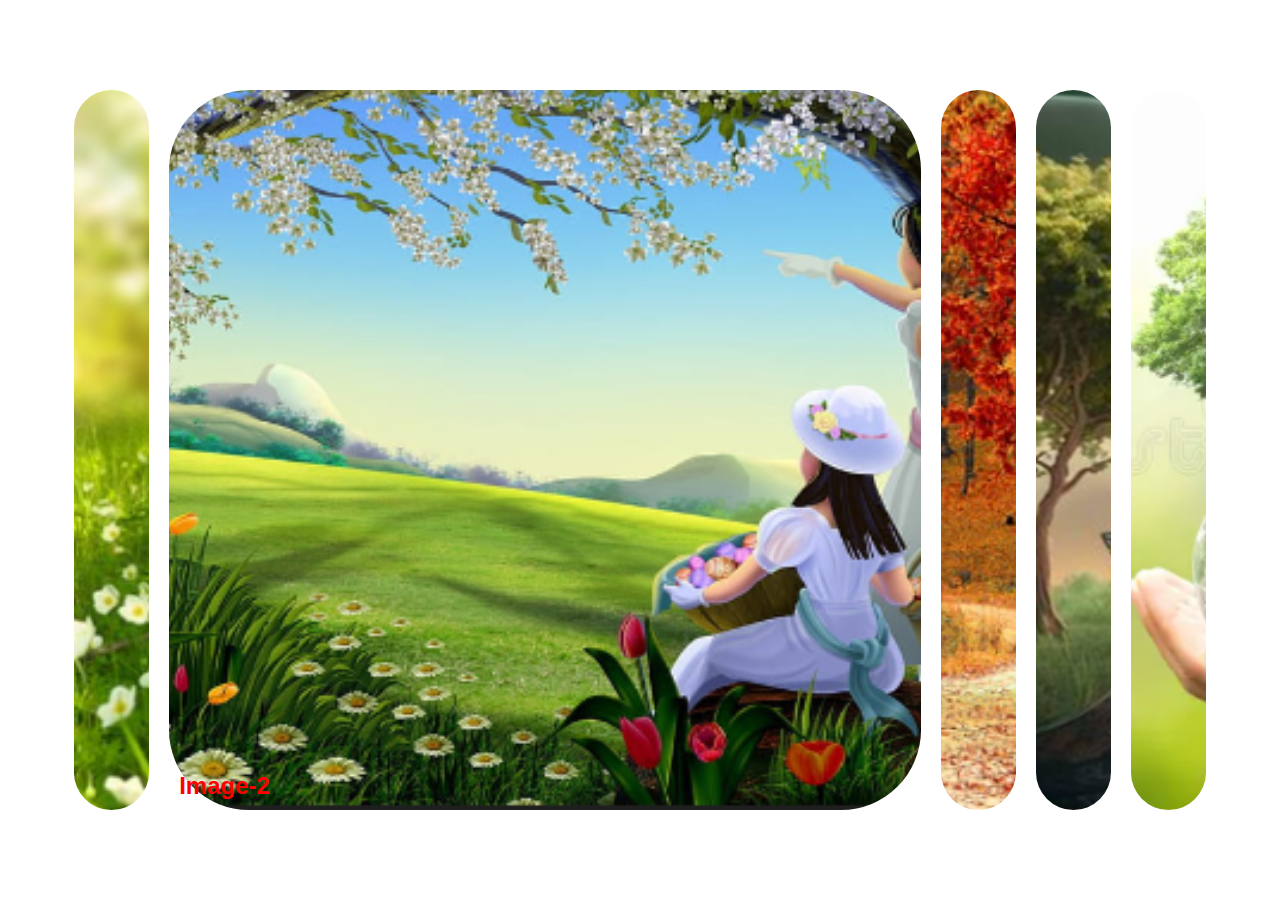
<file: expanding-cards/code/index.html>
<!DOCTYPE html>
<html lang="en">
<head>
    <link rel="stylesheet" href="./index.css">
    <meta charset="UTF-8">
    <meta name="viewport" content="width=device-width, initial-scale=1.0">
    <title>Expand Cards</title>
</head>
<body>
   <!-- <div>
    <div>
        <img src="../assets/image.PNG" alt="Image1">
        <h3>Image-1</h3>
    </div>
    <div>
        <img src="../assets/image1.PNG" alt="Image2">
        <h3>Image-2</h3>
    </div>
    <div>
        <img src="../assets/image3.PNG" alt="Image3">
        <h3>Image-3</h3>
    </div>
    <div>
        <img src="../assets/image4.PNG" alt="Image4">
        <h3>Image-4</h3>
    </div>
    <div>
        <img src="../assets/image5.PNG" alt="Image5">
        <h3>Image-5</h3>
    </div>
    <div>
        <img src="../assets/image2.PNG" alt="Image6">
        <h3>Image-6</h3>
    </div>
    <div>
        <img src="../assets/image5.PNG" alt="Image7">
        <h3>Image-7</h3>
    </div>
    <div>
        <img src="../assets/image.PNG" alt="Image8">
        <h3>Image-8</h3>
    </div>
    <div>
        <img src="../assets/image1.PNG" alt="Image9">
        <h3>Image-9</h3>
    </div>
    <div>
        <img src="../assets/image2.PNG" alt="Image10">
        <h3>Image-10</h3>
    </div>
    <div>
        <img src="../assets/image3.PNG" alt="Image11">
        <h3>Image-11</h3>
    </div>
    <div>
        <img src="../assets/image4.PNG" alt="Image12">
        <h3>Image-12</h3>
    </div>
    <div>
        <img src="../assets/image5.PNG" alt="Image13">
        <h3>Image-13</h3>
    </div>
    <div>
        <img src="../assets/image3.PNG" alt="Image14">
        <h3>Image-14</h3>
    </div>
    <div>
        <img src="../assets/image1.PNG" alt="Image15">
        <h3>Image-15</h3>
    </div>
   </div> -->
   <div class="container">
    <div class="image" id="img-1">
        <h3>Image-1</h3>
    </div>
    <div class="image active" id="img-2">
        <h3>Image-2</h3>
    </div>
    <div class="image" id="img-3">
        <h3>Image-3</h3>
    </div>
    <div class="image" id="img-4">
        <h3>Image-4</h3>
    </div>
    <div class="image" id="img-5">
        <h3>Image-5</h3>
    </div>
</div>
<script src="./index.js"></script>
</body>
</html>
</file>
<file: expanding-cards/code/index.css>
body{
    font-family: jokerman, sans-serif;
    display: flex;
    justify-content: center;
    align-items: center;
    height: 100vh;
    overflow: hidden;
    margin: 0;
}
.container{
    display: flex;
    width: 90vw;
}
#img-1{
    background-image: url(../assets/image1.PNG);
}
#img-2{
    background-image: url(../assets/image2.PNG);
}
#img-3{
    background-image: url(../assets/image3.PNG);
}
#img-4{
    background-image: url(../assets/image4.PNG);
}
#img-5{
    background-image: url(../assets/image5.PNG);
}
.image{
    background-size: auto 100%;
    background-position: center;
    background-repeat: no-repeat;
    height: 80vh;
    margin: 10px;
    flex:0.5;
    border-radius: 80px;
    color: red;
    position: relative;
    cursor: pointer;
    transition: flex 4s ease-in;
    -webkit-transition: all 7s ease-in;
}
.image h3{
    font-size: 24px;
    position: absolute;
    bottom: 10px;
    left: 10px;
    margin: 0;
    opacity: 0;

}
.image.active{
    flex: 5;
}

.image.active h3{
    opacity: 1;
    transition: opacity 1s ease-in 5s;
}

.box{
    border-color: aqua;
    padding: 5px ;
}
</file>
